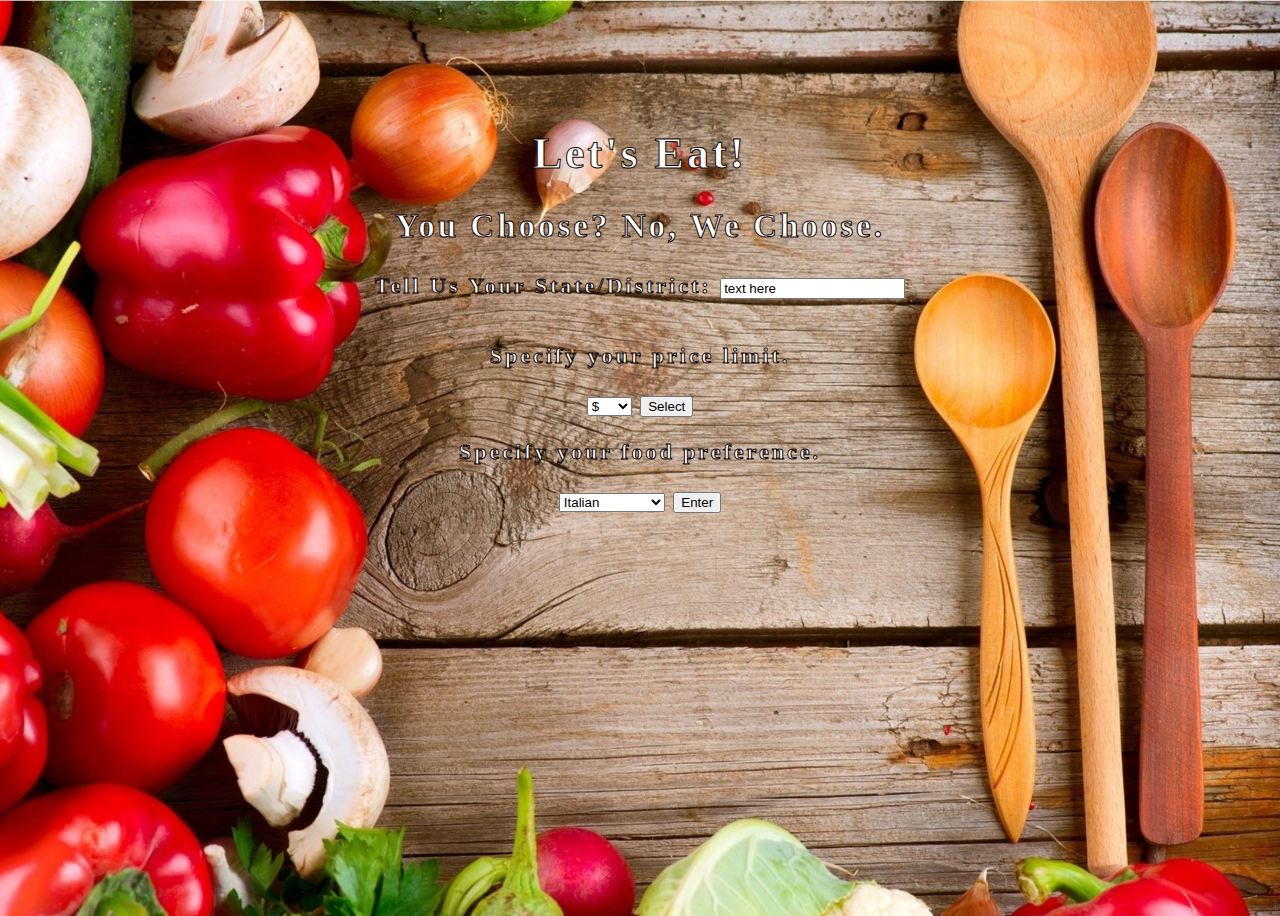
<file: index.html>
<html>
<html lang="en">
<link rel= "stylesheet" href="LetsEat.css">
<script src= "Final.js"> </script>
<header><h1><center> <b>Let's Eat!</b> </header></h1></center>
<h2> <center><b>You Choose? No, We Choose. </b></h2> </center>
<p><center>
         <label><b>Tell Us Your State/District:</b></label>
         <input type = "text"
                id = "myText"
                value = "text here" />
       </p></center>
<p><center>
<p><center>
  <style>
body {
    background-image: url("foodbackground.jpg");
    height: 100%;
    background-attachment: scroll;
    background-position: center;
    background-repeat: no-repeat;
    background-size: cover;
}
}
</style>
</head>
<body>
  <div class="dropdown">
      <p><b>Specify your price limit.</b></p>
    <select name="price" id="price">
    <div class="dropdown-content">
      <option value= "$"> $ </option>
      <option value= "$$"> $$ </option>
      <option value= "$$$"> $$$ </option>
    </div>
  </div>
      <p><b>How much are you willing to spend?</b></p>




        </select>
        <button onClick = "innerHTML = document.getElementById('price').value"> Select </button>

      <p><b>Specify your food preference.</b></p>
        <select name="food" id ="food">
          <div class="dropdown">
            <button class="dropbtn">Dropdown</button>
            <div class="dropdown-content">
              <option value="Italian">Italian </option>
              <option value="Latin/Hispanic">Latin/Hispanic</option>
              <option value="American">American</option>
              <option value="Asian">Asian</option>
              <option value= "French">French</option>
            </div>
          </div>

        </select>
        <button onClick = "userInput(document.getElementById('price').value, document.getElementById('food').value)"> Enter </button>
        <div id = "restaurant"> </div>

      </body>
            </html>
</file>
<file: LetsEat.css>
<div class="boxed">
  This text is enclosed in a box.
</div>
.boxed {
  border: 1px solid white;
}
  p{
    font-family: impact;
    color: white;
    letter-spacing: 3px;
  }
h1{
  padding-top: 120px;
  font-family: Impact;
  color: white;
  letter-spacing: 3px;
  -webkit-text-stroke-width: 1px;
  -webkit-text-stroke-color: #0C0000;
}
p{
  font-family: Impact;
  color: white;
  letter-spacing: 3px;
  -webkit-text-stroke-width: 1px;
  -webkit-text-stroke-color: #0C0000;

}
h2{
  color: white;
  font-family:Impact;
  letter-spacing: 3px;
  -webkit-text-stroke-width: 1px;
  -webkit-text-stroke-color: #0C0000;
}

label{
  color: white;
  font-family:Impact;
  letter-spacing: 3px;
  -webkit-text-stroke-width: 1px;
  -webkit-text-stroke-color: #0C0000;
}

body{
  color:#C60606;
  font-family:Impact;
  letter-spacing: 3px;
  font-size: 22px;

}

div{}

  * Dropdown Button */
  .dropbtn {
      background-color: #4CAF50;
      color: white;
      padding: 16px;
      font-size: 16px;
      border: none;
  }

  /* The container <div> - needed to position the dropdown content */
  .dropdown {
      position: relative;
      display: inline-block;
  }

  /* Dropdown Content (Hidden by Default) */
  .dropdown-content {
      display: none;
      position: absolute;
      background-color: red;
      min-width: 160px;
      box-shadow: 0px 8px 16px 0px rgba(0,0,0,0.2);
      z-index: 1;
  }

  /* Links inside the dropdown */
  .dropdown-content a {
      color: black;
      padding: 12px 16px;
      text-decoration: none;
      display: block;
  }

  /* Change color of dropdown links on hover */
  .dropdown-content a:hover {background-color: white;}

  /* Show the dropdown menu on hover */
  .dropdown:hover .dropdown-content {display: block;}

  /* Change the background color of the dropdown button when the dropdown content is shown */
  .dropdown:hover .dropbtn {background-color: #3e8e41;}
</file>
